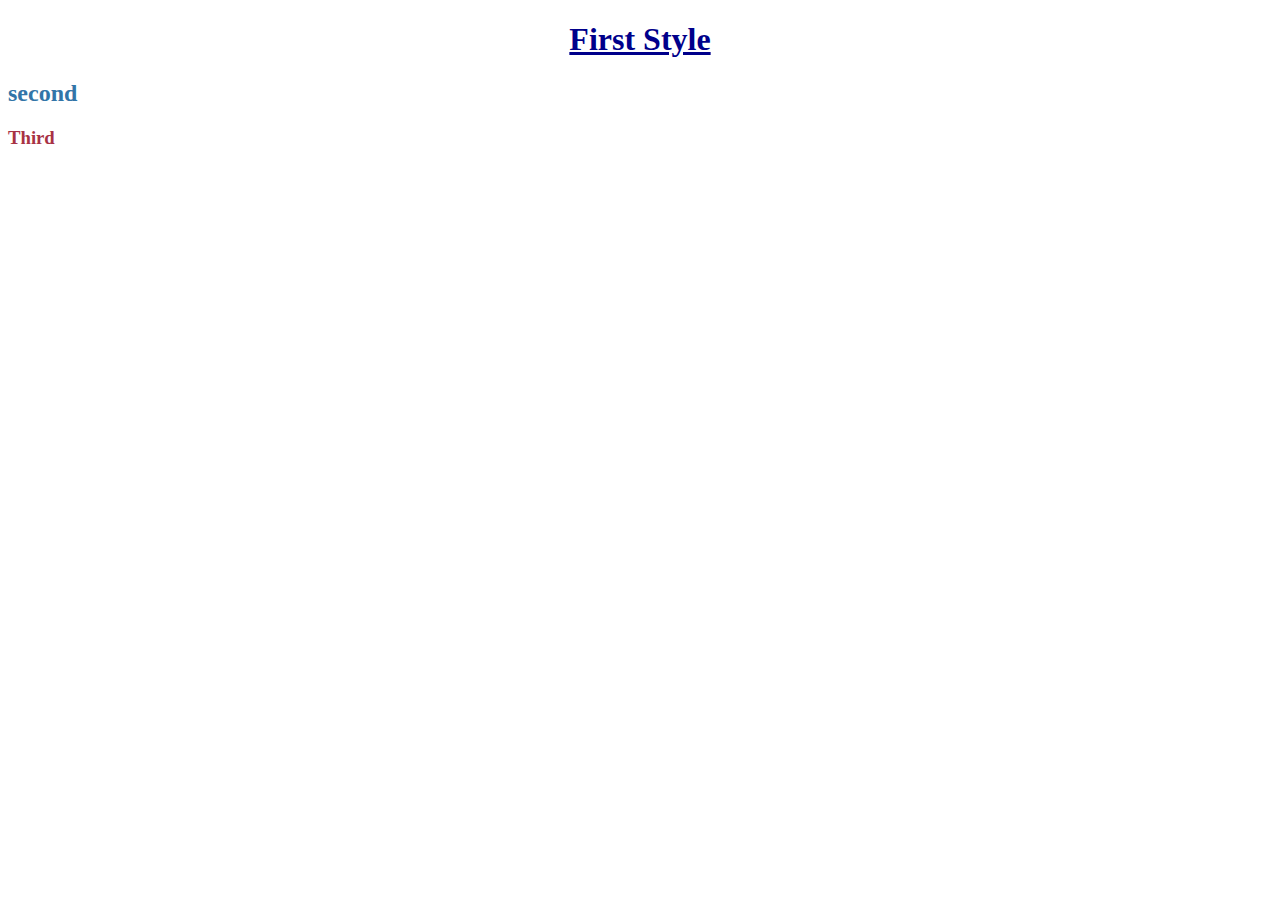
<file: CSS_tutorial/index.html>
<!DOCTYPE html>
<html lang="en">
<head>
    <meta charset="UTF-8">
    <meta http-equiv="X-UA-Compatible" content="IE=edge">
    <meta name="viewport" content="width=device-width, initial-scale=1.0">
    <title>Document</title>
    <link rel="stylesheet" href="styles1.css">

</head>
<body>
    <h1>


        First Style
    </h1>
    <h2>second</h2>
    <h3>Third</h3>
</body>
</html>
</file>
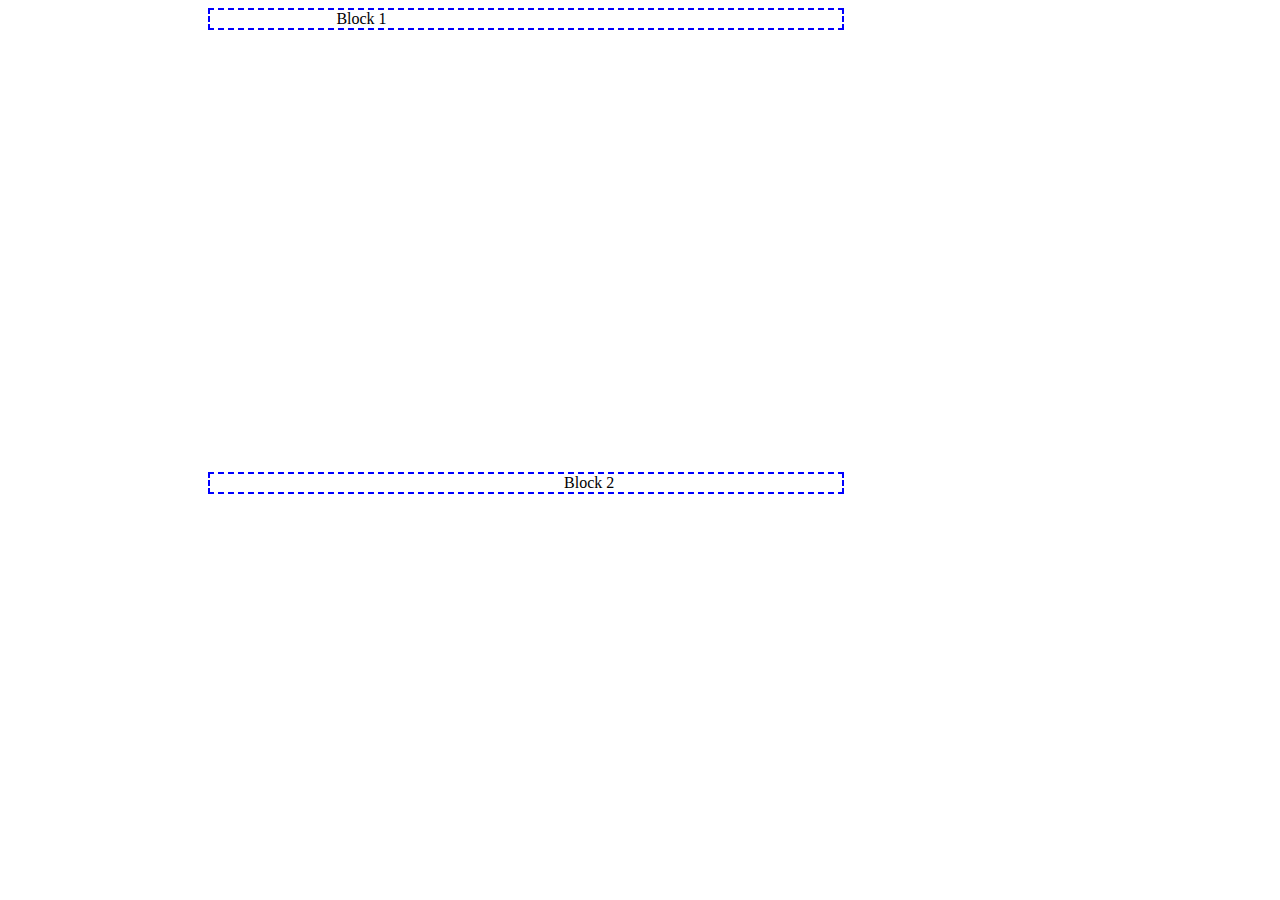
<file: CSS_tutorial/box.html>
<!DOCTYPE html>
<html lang="en">
<head>
    <meta charset="UTF-8">
    <meta http-equiv="X-UA-Compatible" content="IE=edge">
    <meta name="viewport" content="width=device-width, initial-scale=1.0">
    <title>Document</title>
    <link rel="stylesheet" href="boxstyle.css">
</head>
<body>
    <div>Block 1 </div>
    <div id= "bottom" >Block 2</div>
</body>
</html>
</file>
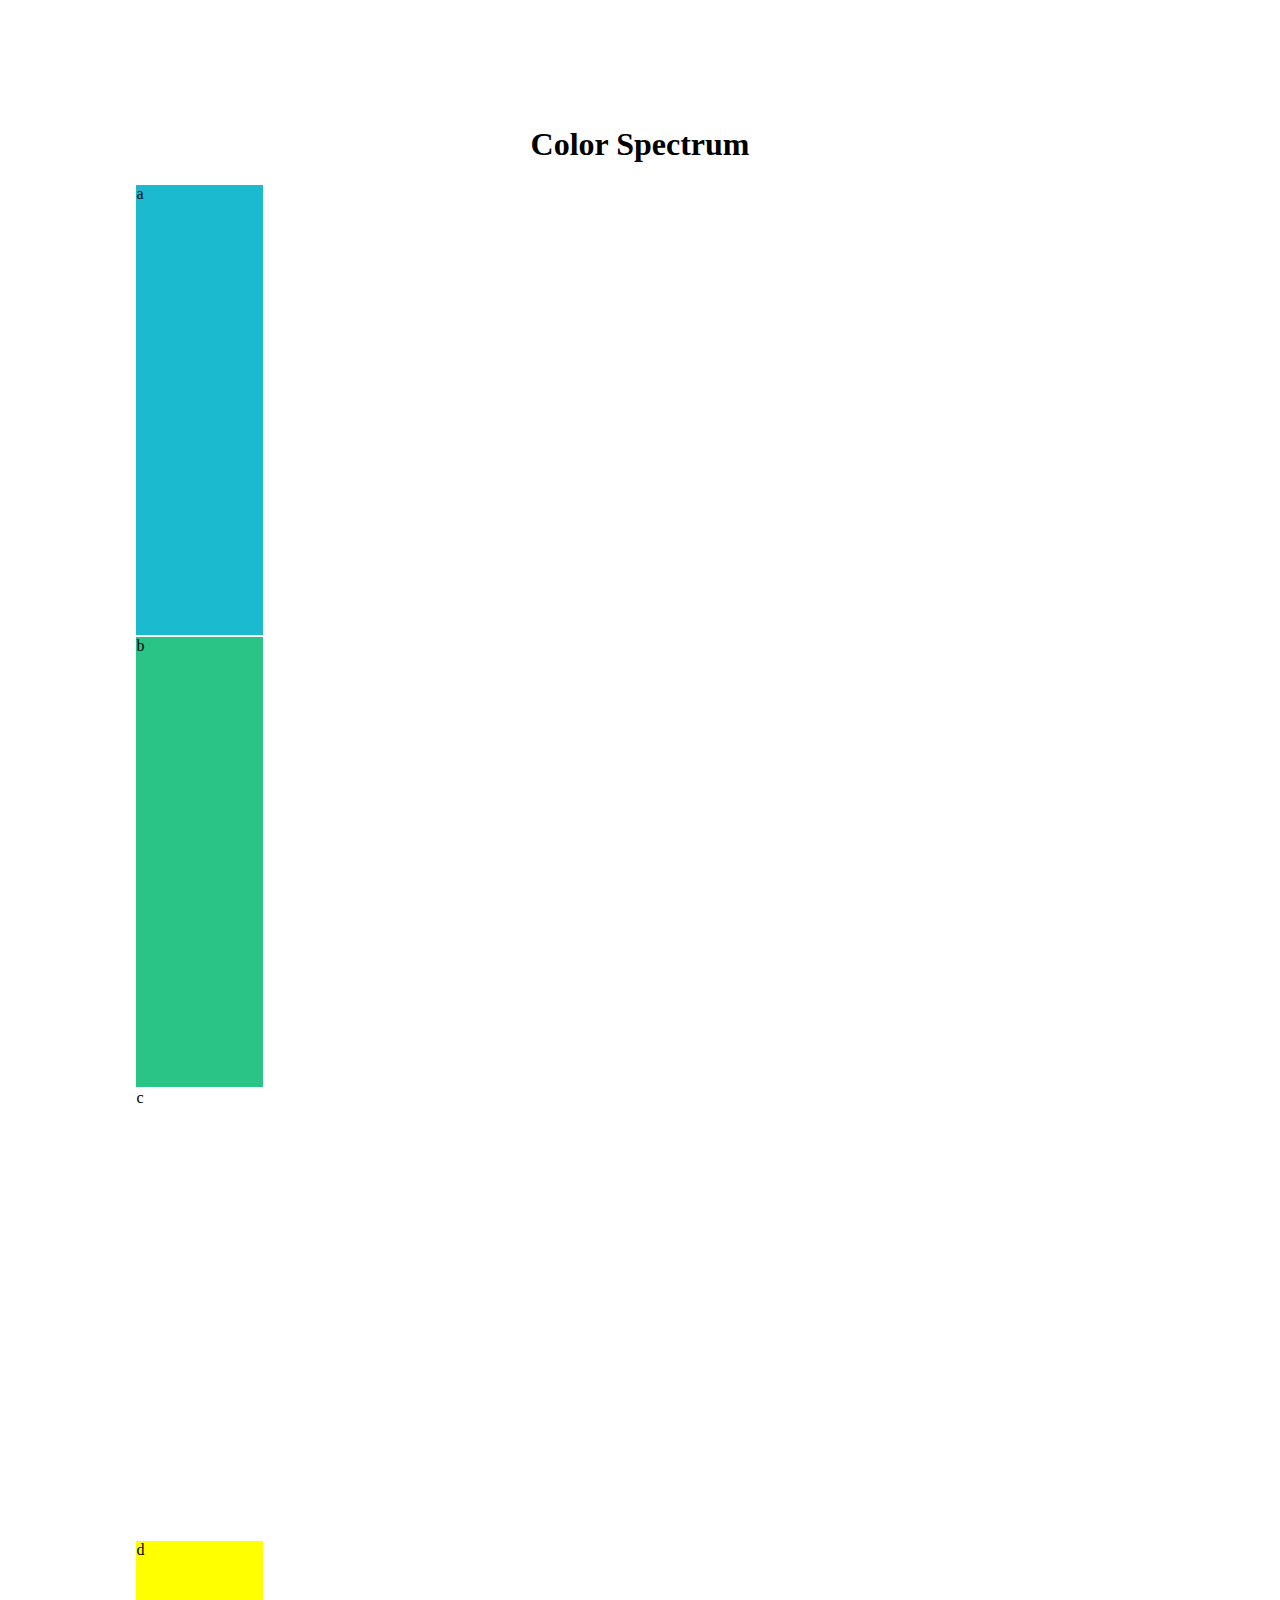
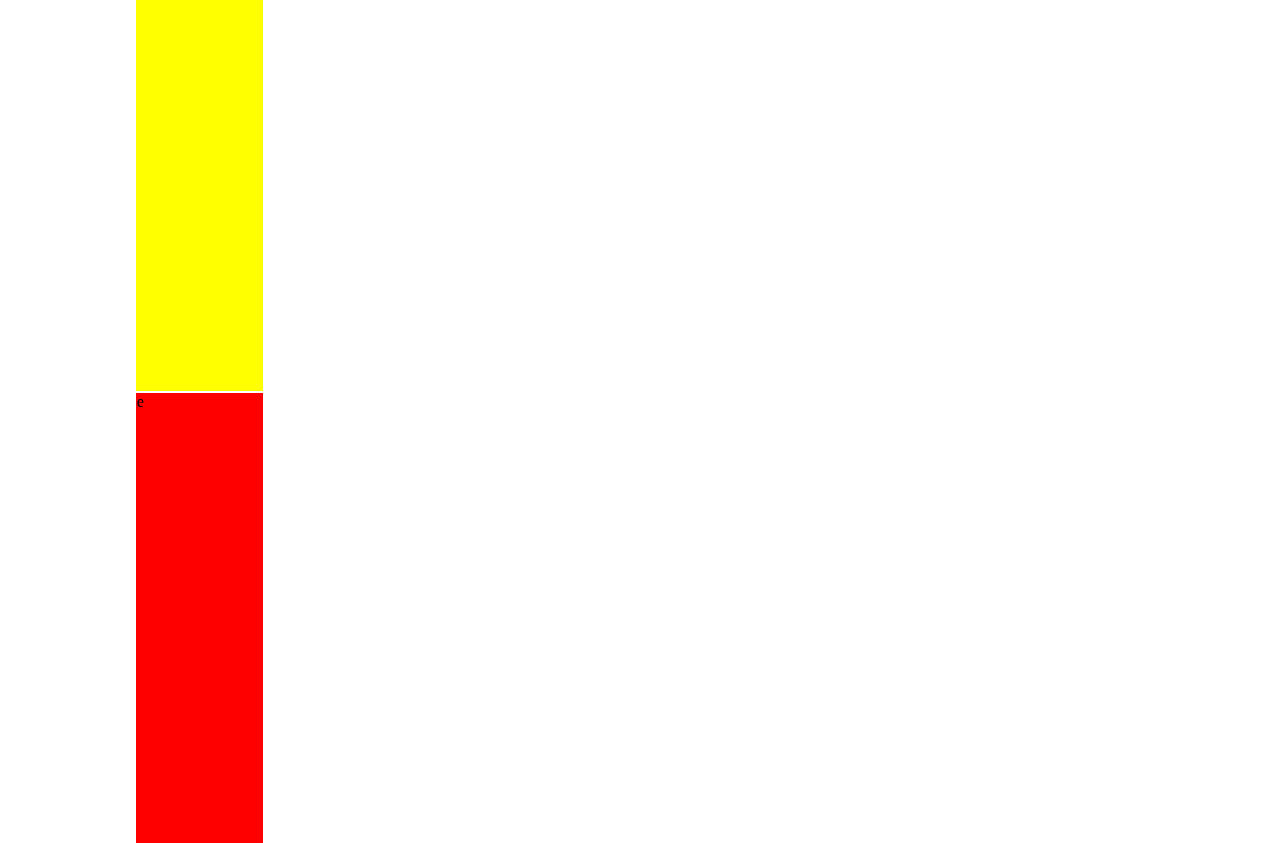
<file: CSS_tutorial/color.html>
<!DOCTYPE html>
<html lang="en">
<head>
    <meta charset="UTF-8">
    <meta http-equiv="X-UA-Compatible" content="IE=edge">
    <meta name="viewport" content="width=device-width, initial-scale=1.0">
    <title>Document</title>
    <link rel="stylesheet" href="color_Style.css">
</head>
<body>
    <div class="main">
            <h1>Color Spectrum</h1>
        <div class="container">
            <div class="one">a

            </div>
            <div class="second">
b
            </div>
            <div class="Three">
c
            </div>
            <div class='Four'>
d
            </div>
            <div class ='Five'>
e
            </div>
        </div>
    </div>
</body>
</html>
</file>
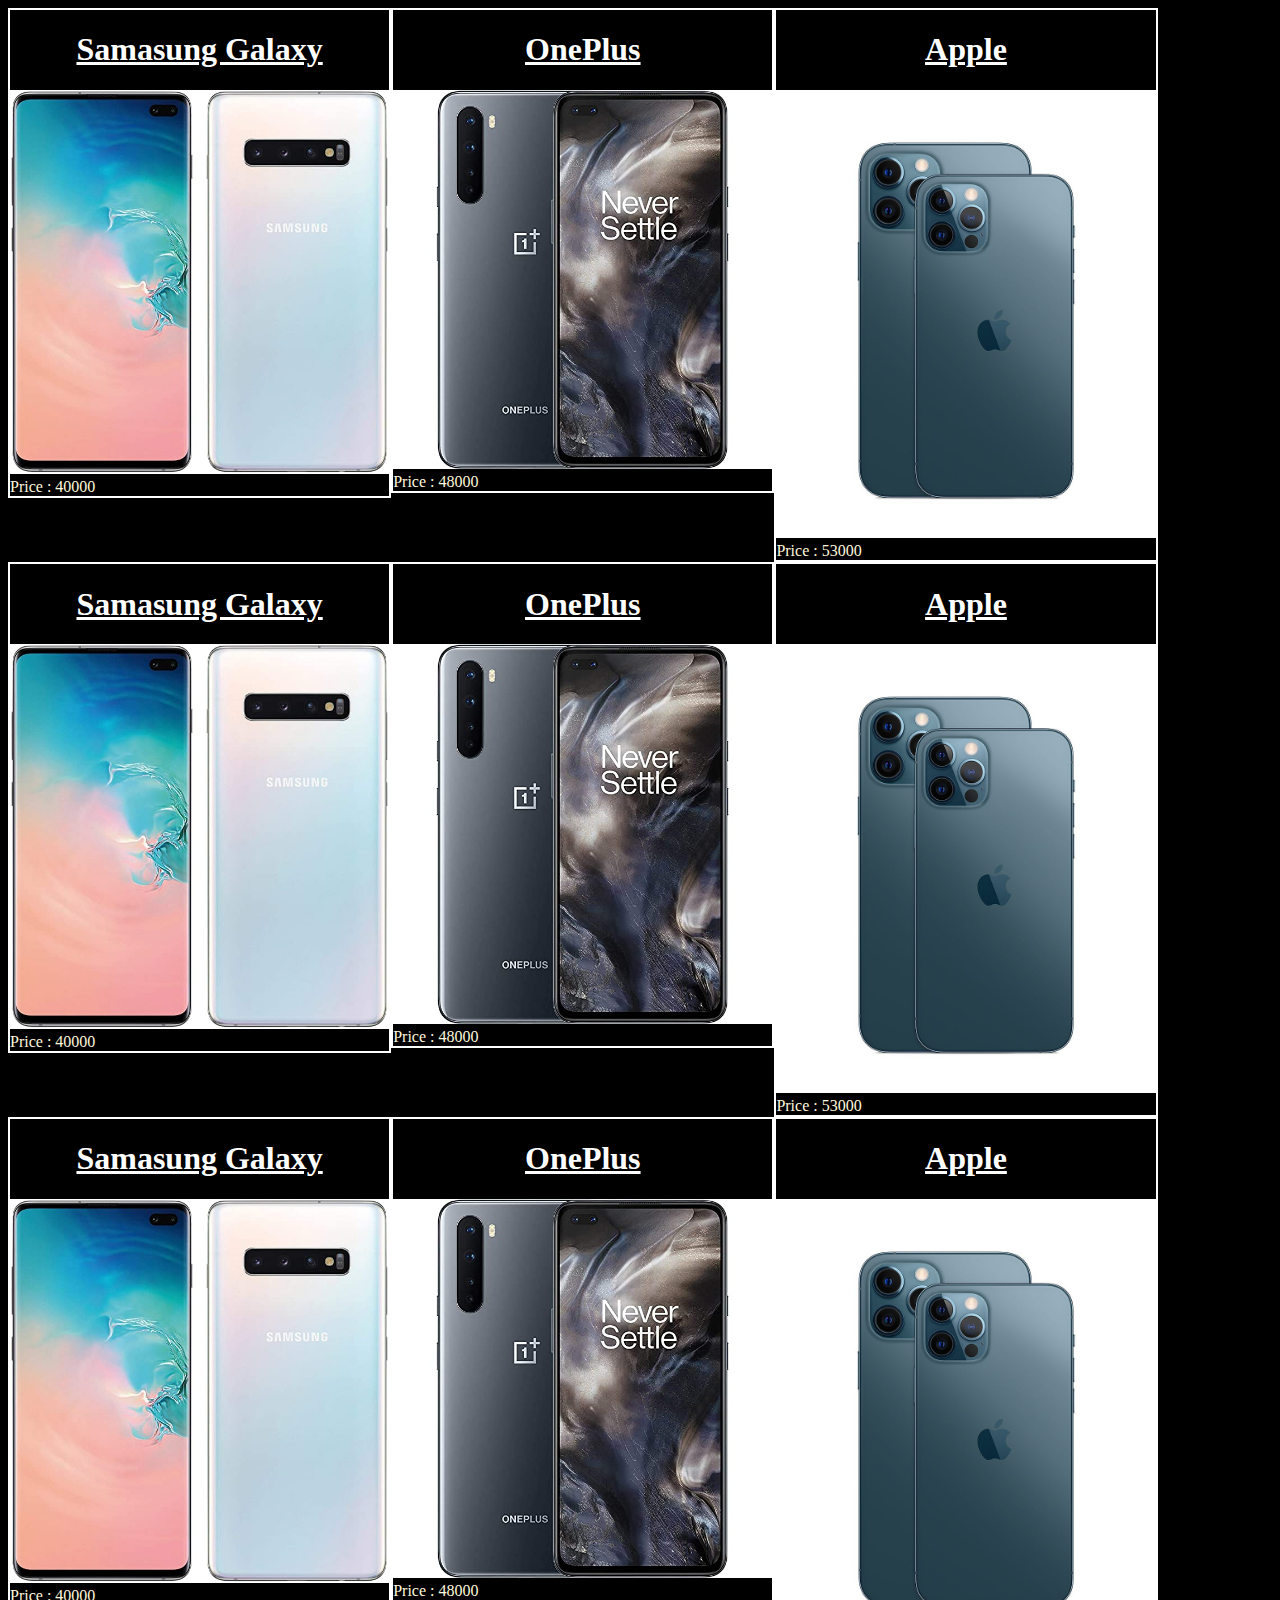
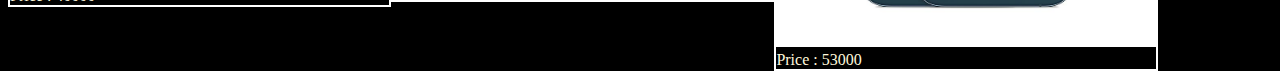
<file: CSS_tutorial/Day2Style.html>
<!DOCTYPE html>
<html lang="en">
<head>
    <meta charset="UTF-8">
    <meta http-equiv="X-UA-Compatible" content="IE=edge">
    <meta name="viewport" content="width=device-width, initial-scale=1.0">
    <title>Document</title>
    <link rel="stylesheet" href="Day2_styels.css">
</head>
<body>
    <div class="first">
        <h1>Samasung Galaxy</h1>
        <img src="images/galaxy.jpg"><br>
        <label class="p1">Price : 40000</label>
    </div>
    <div id="second">
        <h1>OnePlus</h1>
        <img src="images/oneplus.jpg"><br>
         <label >Price : 48000</label>
    </div>
    <div class="third">
        <h1>Apple</h1>
        <img src="images/apple.jpg"><br>
         <label >Price : 53000</label>
    </div><br>
    <div><h1>Samasung Galaxy</h1>
        <img src="images/galaxy.jpg"><br>
        <label class="p1">Price : 40000</label></div>
    <div><h1>OnePlus</h1>
        <img src="images/oneplus.jpg"><br>
         <label >Price : 48000</label></div>
    <div><h1>Apple</h1>
        <img src="images/apple.jpg"><br>
         <label >Price : 53000</label></div><br>

         <div><h1>Samasung Galaxy</h1>
        <img src="images/galaxy.jpg"><br>
        <label class="p1">Price : 40000</label></div>
    <div><h1>OnePlus</h1>
        <img src="images/oneplus.jpg"><br>
         <label >Price : 48000</label></div>
    <div><h1>Apple</h1>
        <img src="images/apple.jpg"><br>
         <label >Price : 53000</label></div><br>
</body>
</html>
</file>
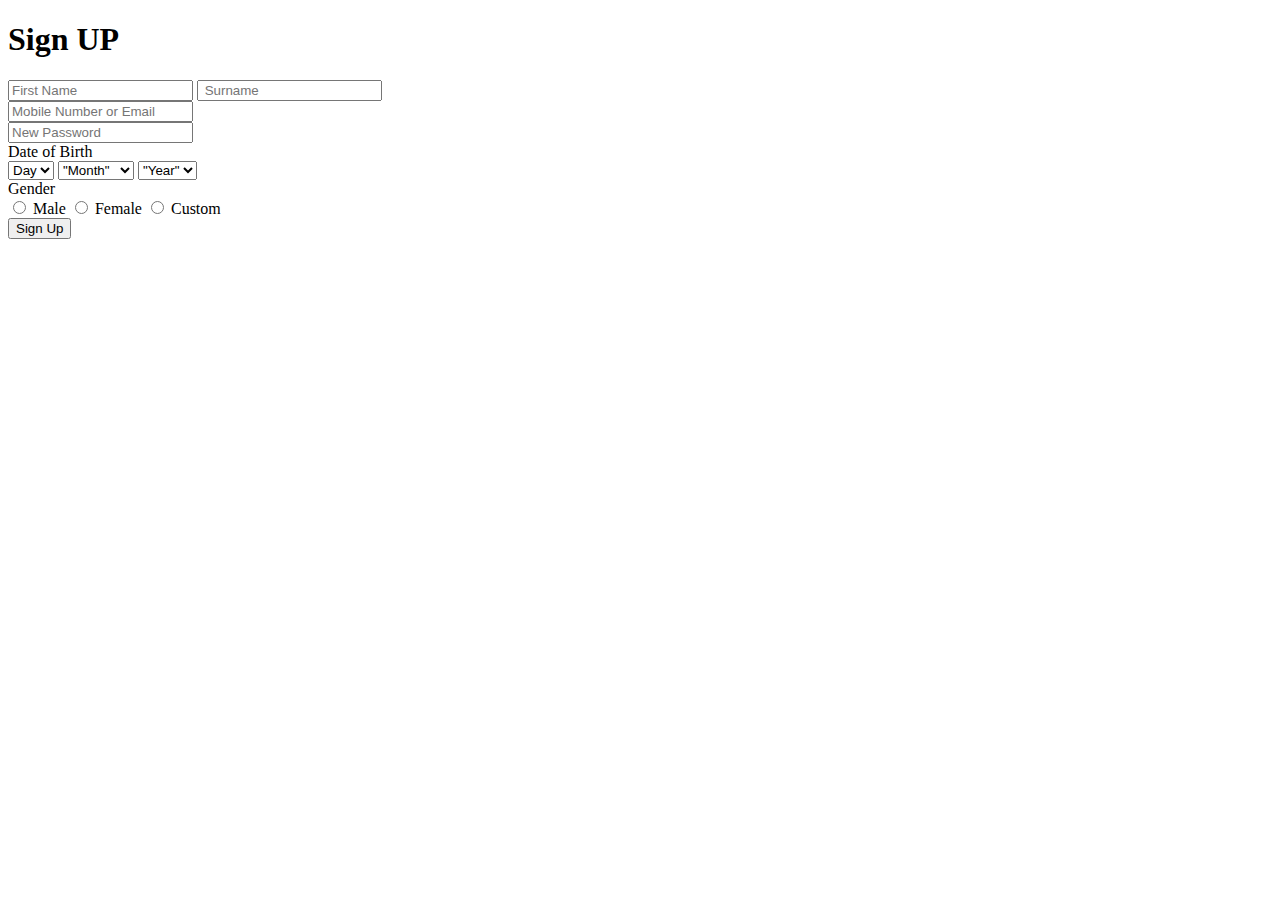
<file: html_section/facebook_form.html>
<!DOCTYPE html>
<html lang="en">
<head>
    <meta charset="UTF-8">
    <meta http-equiv="X-UA-Compatible" content="IE=edge">
    <meta name="viewport" content="width=<device-width>, initial-scale=1.0">
    <title>Document</title>
</head>
<body>
    <h1>Sign UP
    </h1>
    <form>
       <input type="text" placeholder="First Name" >
       <input type="text" placeholder=" Surname"><br>
       <input type="text" placeholder="Mobile Number or Email" ><br>
       <input type="password" placeholder="New Password"><br>
       <label>Date of Birth</label><br>
     <select aria-placeholder="Age"> <option value="">Day</option>
      <option value="">22</option>
      <option value="">23</option>
      <option value="">24</option>
     </select>
      <select  aria-placeholder="Month"> <option value=>"Month"</option>
      <option value="">January</option>
      <option value="">February</option>
      <option value="">March</option>
     </select>
     </select>
      <select > <option value="">"Year"</option>
      <option value="">1990</option>
      <option value="">1991</option>
      <option value="">1995</option>
     </select><br>
     <label>Gender</label><br>
     <input type="radio" name="gender"> <label>Male</label>
     <input type="radio" name="gender"> <label>Female</label>
     <input type="radio" name="gender"> <label>Custom</label><br>
     
     <input type="submit" value="Sign Up">




    </form>
</body>
</html>
</file>
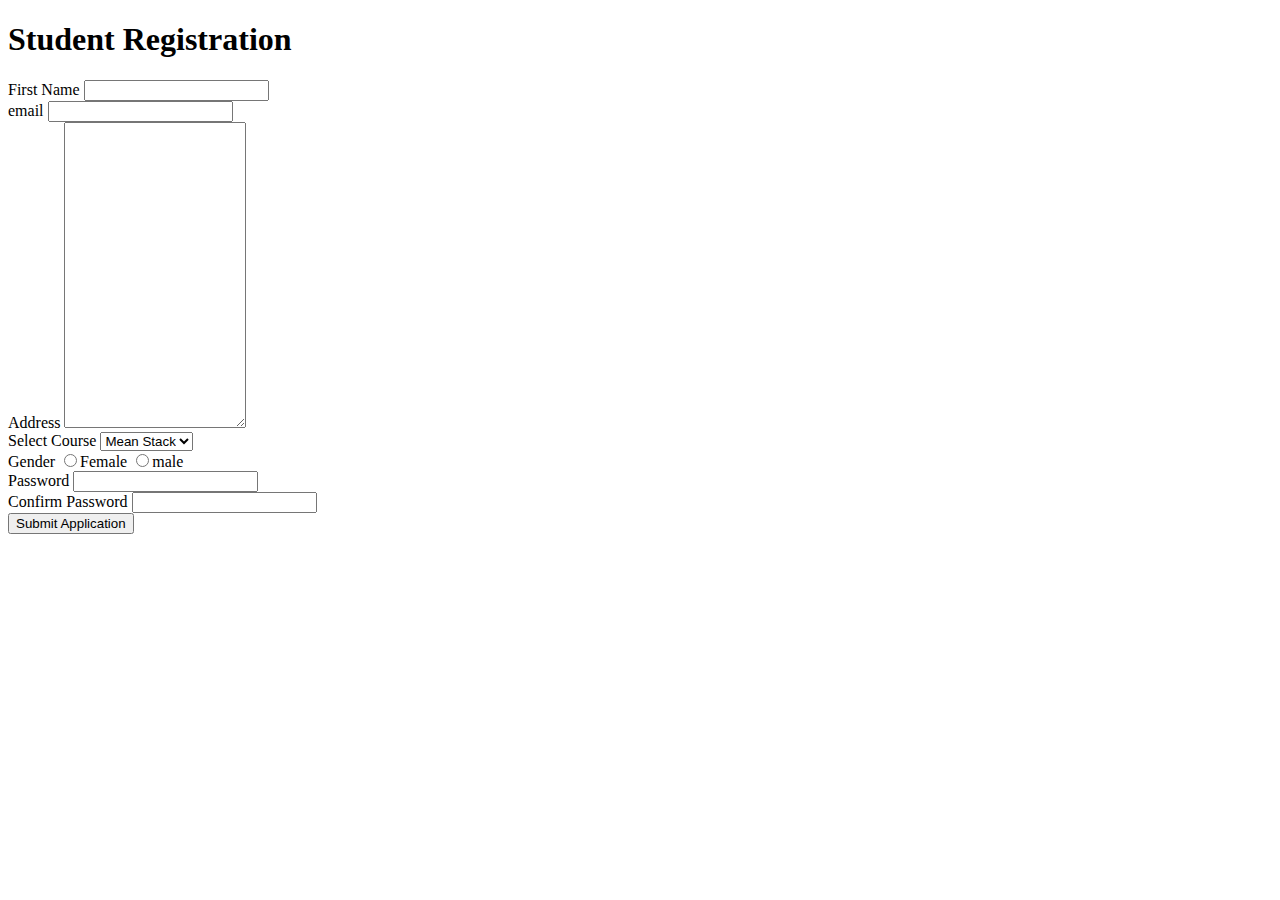
<file: html_section/form_Day2.html>
<!DOCTYPE html>
<html lang="en">
  <head>
    <meta charset="UTF-8" />
    <meta http-equiv="X-UA-Compatible" content="IE=edge" />
    <meta name="viewport" content="width=device-width, initial-scale=1.0" />
    <title>Document</title>
  </head>
  <body>
    <h1>Student Registration</h1>
    <form>
      <label for="fname"> First Name</label>
      <input type="text"  id="fname"/><br>
      <label>email</label>
      <input type="email"><br>
      <label>Address</label>
      <textarea cols="20" rows="20"></textarea><br>
      <label>Select Course</label>
    <select > <option value="">Mean Stack</option>
     <option value="">Django</option>
     <option value="">DS</option>
     <option value=""></option>
    </select><br>
<label >Gender</label>
<input type="radio" name="gnder"><label>Female</label>
<input type="radio" name="gnder"><label>male</label><br>
<label>Password</label>
<input type="password"><br>
<label>Confirm Password</label>
<input type="password"><br>
<input type="submit" value="Submit Application">

    </form>
  </body>
</html>
</file>
<file: CSS_tutorial/styles1.css>
h1{
    color: darkblue;
    text-align: center;
    text-decoration: underline;
}
h2{
    color:rgb(50, 117, 168)
}
h3{
    color:#a83244;
}
</file>
<file: CSS_tutorial/boxstyle.css>
div{
    border-color:blue ;
    border-style: dashed;
    border-width: 2px;
    height: 20%;
    width: 40%;
    margin-left: 200px;
    padding-left: 10%;
}
#bottom{

    position: relative;
    margin-top: 35%;
    text-align: center;
    
}
</file>
<file: CSS_tutorial/color_Style.css>
.container{
    text-decoration: black;
    font-family: fantasy;
    background: white;
    border: 0%;
    height: 100vh;
    width: 100%;
    border-top: 20%;

}
.one,.second,.Three,.Four,.Five{
    width: 10%;
    height: 50%;
    margin: 2px;
    position: relative;
    left:10%
}
.one{
    background-color:rgb(27, 186, 207);
}
.second{
    background-color:#2bc487;

}
.Three{
   ='' background-color:#86f0c6;
}
.Four{
    background-color: yellow;
    
}
.Five{
    background-color: red;
}
h1{
    text-align: center;
    margin-top: 10%;
}
</file>
<file: CSS_tutorial/Day2_styels.css>
body{
    background-color:black;
}
div{

    width:30%;
    height:30%;
    color:white;
    float:left;
    border-width: 2px;
    border-style: solid;;
}

h1{

    color: white;
    text-decoration:underline;
    text-align:center;
}
img{
    width: 100%;
}

label{
    text-align:center;
    color:cornsilk;
}
</file>
